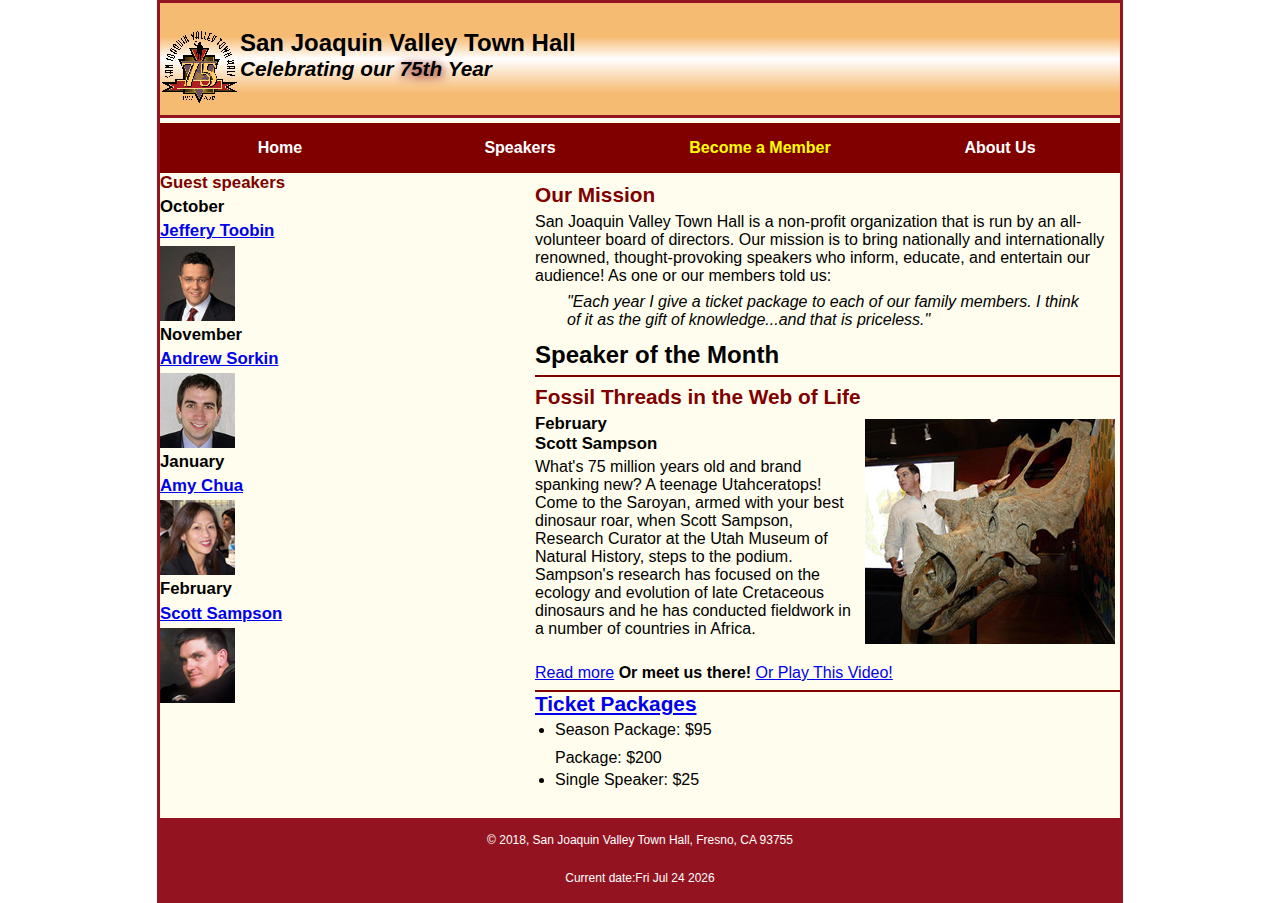
<file: index.html>
<!DOCTYPE html>
<html lang="en">

<head>
	<meta charset="utf-8">
	<title>San Joaquin Valley Town Hall</title>
	<link rel="shortcut icon" href="images/favicon.ico">
	<link rel="stylesheet" href="styles/normalize.css">
	<link rel="stylesheet" href="styles/main.css">
	<!--[View Port Tag ]-->
	<meta name="viewport" content="width=device-width, initial-scale=1">
<!-- jQuery library -->
	<script src="https://ajax.googleapis.com/ajax/libs/jquery/3.5.1/jquery.min.js"></script>

<!-- Slicknav -->
	<link rel="stylesheet" href="styles/slicknav.css">
    <script src="https://code.jquery.com/jquery-3.2.1.min.js"></script>
    <script src="js/jquery.slicknav.min.js"></script>
	<script type="text/javascript">
    $(document).ready(function(){
	$('#nav_menu').slicknav({prependTo:"#mobilemenu"});
    });
    </script>
</head>
	
<body>
	<header>
			<img src="images/town_hall_logo.gif" alt="Town Hall Image Logo">
		<h2> San Joaquin Valley Town Hall </h2>
		<h3> Celebrating our
		<span id= "shadow"><em>75th</em></span>
		Year </h3>
	</header>	
	<main>
<!--[Navigation Menu]>!-->
<nav id="mobilemenu"></nav>
<nav id="nav_menu">
	<ul>
		<li><a href="index.html">Home</a></li>
		<li><a  href="#">Speakers</a>
			<ul>
				<li><a href="toobin.html">Jeffrey Toobin</a></li>
				<li><a href="sorkin.html">Andrew Ross Sorkin</a></li>
				<li><a href="chua.html">Amy Chua</a></li>
				<li><a href="sampson.html">Scott Sampson</a></li>
			</ul>
		</li>
		<li><a href="members.html" class="current">Become a Member</a></li>
		<li class="lastitem"><a href="aboutus.html">About Us</a>
			<ul>
				<li><a href="#">Our History</a></li>
				<li><a href="#">Board of Directors</a></li>
				<li><a href="#">Past Speakers</a></li>    
				<li><a href="#">Contact Information</a></li>
			</ul>    				
		</li>         
	</ul>
</nav>
	<section class="columnone">
		<h2>Our Mission</h2>

		<p>San Joaquin Valley Town Hall is a non-profit organization that is run by an all-volunteer board of directors. Our mission is to bring nationally and internationally renowned, thought-provoking speakers who inform, educate, and entertain our audience! As one or our members told us:</p>

			<blockquote> "Each year I give a ticket package to each of our family members. I think of it as the gift of knowledge...and that is priceless." </blockquote>
		<h1> Speaker of the Month </h1>
		<article>
			<h2> Fossil Threads in the Web of Life </h2>
				<img src="images/sampson_dinosaur.jpg" alt="Sampson dinosaur Image">
			<h3> February <br>
			Scott Sampson </h3>
			<p> What's 75 million years old and brand spanking new? A teenage Utahceratops! Come to the Saroyan, armed with your best dinosaur roar, when Scott Sampson, Research Curator at the Utah Museum of Natural History, steps to the podium. Sampson's research has focused on the ecology and evolution of late Cretaceous dinosaurs and he has conducted fieldwork in a number of countries in Africa. </p> <br> 
			<a href="speakers/sampson.html">Read more</a> <b> Or meet us there! </b> <a href="media/sampson.mp4">Or Play This Video!</a>
		</article>

		<h2> <a href="tickets.html"> Ticket Packages </a></h2>
			<ul> <li> Season Package: $95 </li></ul>
			<ul> <il> Package: $200 </li></ul>
			<ul> <li> Single Speaker: $25 </li></ul>
	</section>	
	
	<aside>
		<h2>Guest speakers</h2>

		<h3> October </h3> 
			<h2> <a href= "speakers/toobin.html">Jeffery Toobin</a></h2> 
				 <img src="images/toobin75.jpg" alt="Jeffery Toobin Image">

		<h3> November </h3> 
			<h2> <a href= "speakers/sorkin.html">Andrew Sorkin</a></h2>
				 <img src="images/sorkin75.jpg" alt="Anddrew Ross Sorkin Image">
					
		<h3> January </h3>
			<h2> <a href= "speakers/chua.html">Amy Chua</a></h2>
				 <img src="images/chua75.jpg" alt="Amy Chua Image">
		<h3> February </h3>
			<h2> <a href= "speakers/sampson.html">Scott Sampson</a></h2>
			<img src="images/sampson75.jpg" alt="Scott Sampson">
			

		
	</aside>		
	</main>

	<footer>
		<p>&copy; 2018, San Joaquin Valley Town Hall, Fresno, CA 93755 </p>
		<p>
			<script> 
				var today= new Date();
				document.write("Current date:");
				document.write (today.toDateString());
			</script>
		</p>
	</footer>
</body>
</html>
</file>
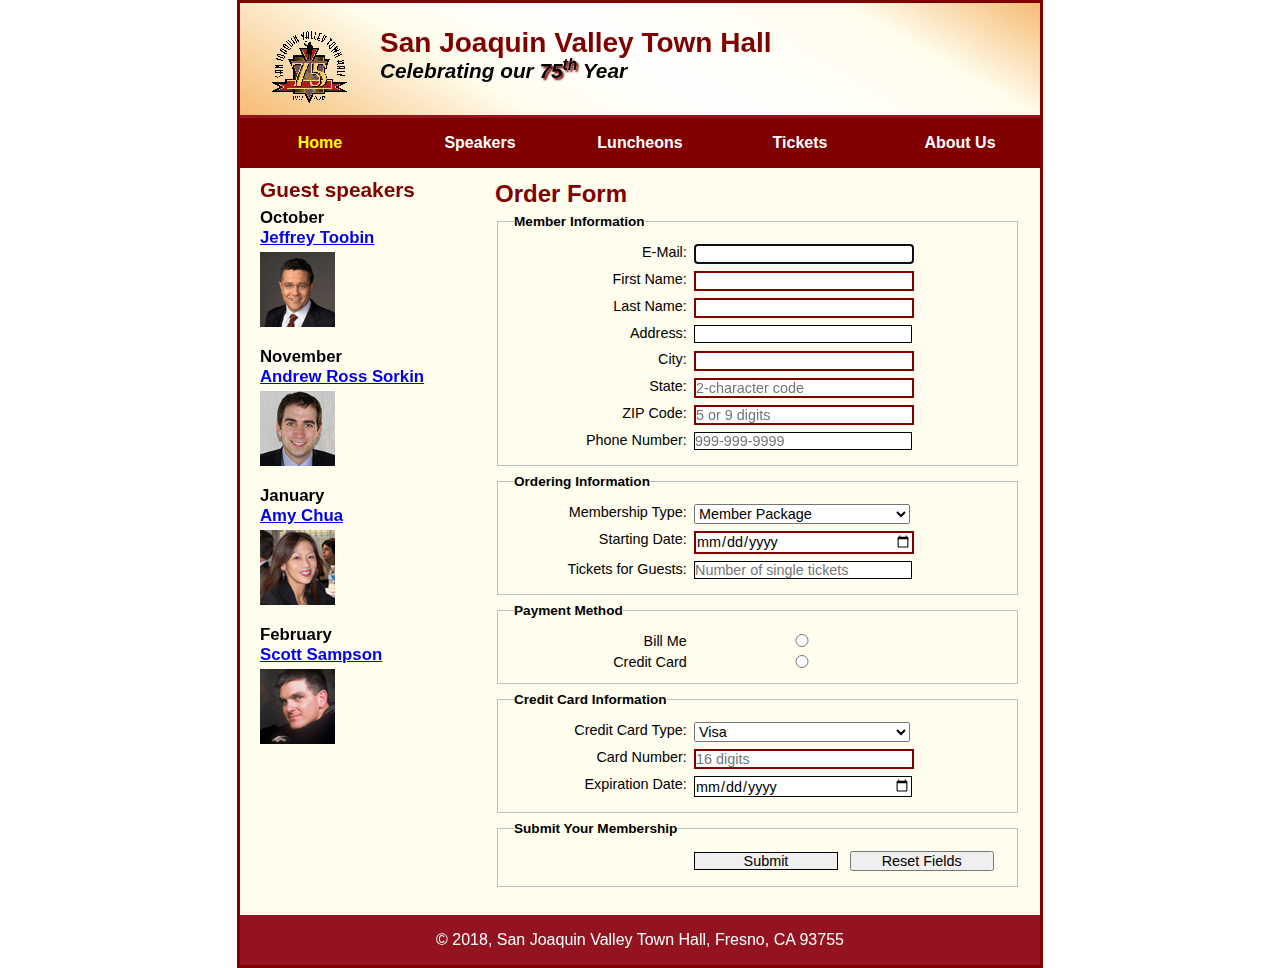
<file: tickets.html>
<!DOCTYPE html>
<html lang="en">

<head>
	<meta charset="utf-8">
	<title>San Joaquin Valley Town Hall</title>
	<link rel="shortcut icon" href="images/favicon.ico">
	<link rel="stylesheet" href="styles/normalize.css">
	<link rel="stylesheet" href="styles/tickets.css">
</head>

<body>
	<header>
		<img src="images/town_hall_logo.gif" alt="Town Hall logo" height="80">
		<h2>San Joaquin Valley Town Hall</h2>
		<h3>Celebrating our <span class="shadow">75<sup>th</sup></span> Year</h3>
	</header>
	<nav id="nav_menu">
    	<ul>
        	<li><a href="index.html" class="current">Home</a></li>
        	<li><a href="speakers.html">Speakers</a></li>
        	<li><a href="luncheons.html">Luncheons</a></li>
        	<li><a href="tickets.html">Tickets</a></li>
        	<li><a href="aboutus.html">About Us</a>
            	<ul>
                	<li><a href="#">Our History</a></li>
                	<li><a href="#">Board of Directors</a></li>
                	<li><a href="#">Past Speakers</a></li>
                	<li><a href="#">Contact Information</a></li>
            	</ul>
        	</li>
    	</ul>
	</nav>
	<main>
		<section>
			<h1>Order Form</h1>
    		<form action="register_account.html" method="get"
        		name="registration_form" id="registration_form">
    			<fieldset>
	        		<legend>Member Information</legend>
	        		<label for="email">E-Mail:</label>
	        		<input type="email" name="email" id="email" autofocus required><br>
        			<label for="first_name">First Name:</label>
					<input type="text" name="first_name" id="first_name" required><br>
					<label for="last_name">Last Name:</label>
					<input type="text" name="last_name" id="last_name" required><br>
					<label for="address">Address:</label>
					<input type="text" name="address" id="address"><br>
					<label for="city">City:</label>
					<input type="text" name="city" id="city" required><br>
					<label for="state">State:</label>
					<input type="text" name="state" id="state" required maxlength="2" placeholder="2-character code"><br>
					<label for="zip">ZIP Code:</label>
					<input type="text" name="zip" id="zip" required placeholder="5 or 9 digits" 
				           pattern="^\d{5}(-\d{4})?$" title="Either 5 or 9 digits"><br>
					<label for="phone">Phone Number:</label>
					<input type="tel" name="phone" id="phone" placeholder="999-999-9999" 
				       	   pattern="\d{3}[\-]\d{3}[\-]\d{4}" title="Must be 999-999-999 format"><br>
				</fieldset>

				<fieldset>
					<legend>Ordering Information</legend>
					<label for="membership_type">Membership Type:</label>
					<select name="membership_type" id="membership_type">
				    	<option value="j">Member Package</option>
				    	<option value="r">Donor Package</option>            
				    	<option value="c">Single Ticket</option>
					</select><br>
					<label for="starting_date">Starting Date:</label>
					<input type="date" name="starting_date" id="starting_date" required><br>
					<label for="tickets">Tickets for Guests:</label>
					<input type="number" name="tickets" id="tickets" min="1" max="4" placeholder="Number of single tickets"><br>
				</fieldset>

				<fieldset id="payment">
					<legend>Payment Method</legend>
						<input type="radio" name="bill me" id="bill me">
						<label for="bill me">Bill Me</label><br>
						<input type="radio" name="credit card" id="credit card" value="credit card">
						<label for="credit card">Credit Card</label><br>
				</fieldset>
				<fieldset>
					<legend>Credit Card Information</legend>
					<label for="creditcardtype">Credit Card Type:</label>
					<select name="creditcardtype" id="creditcardtype">
				    	<option value="j">Visa</option>
				    	<option value="r">Mastercard</option>            
				    	<option value="c">Discover</option>
					</select><br>
					<label for="cardnumber">Card Number:</label>
					<input type="text" name="creditcardnumber" id="cardnumber" placeholder="16 digits"required><br>
					<label for="expirationdate">Expiration Date:</label>
					<input type="date" name="expirationdate" id="expirationdate" min="january 2017" max="december 2021" placeholder="january2017"><br>

				</fieldset>

				<fieldset id="buttons">
					<legend>Submit Your Membership</legend>
					<label>&nbsp;</label>
					<input type="submit" id="submit" value="Submit">
					<input type="reset" id="reset" value="Reset Fields"><br>
				</fieldset>
			</form>
		</section>
		<aside>
			<h2>Guest speakers</h2>
			<h3>October<br><a href="speakers/toobin.html">Jeffrey Toobin</a></h3>
			<img src="images/toobin75.jpg" alt="Jeffrey Toobin photo">
			<h3>November<br><a href="speakers/sorkin.html">Andrew Ross Sorkin</a></h3>
			<img src="images/sorkin75.jpg" alt="Andrew Ross Sorkin photo">
			<h3>January<br><a href="speakers/chua.html">Amy Chua</a></h3>
			<img src="images/chua75.jpg" alt="Amy Chua photo">
			<h3>February<br><a href="speakers/c7_sampson.html">Scott Sampson</a></h3>
			<img src="images/sampson75.jpg" alt="Scott Sampson photo">
		</aside>
	</main>
	<footer>
		<p>&copy; 2018, San Joaquin Valley Town Hall, Fresno, CA 93755</p>
	</footer>
</body>
</html>
</file>
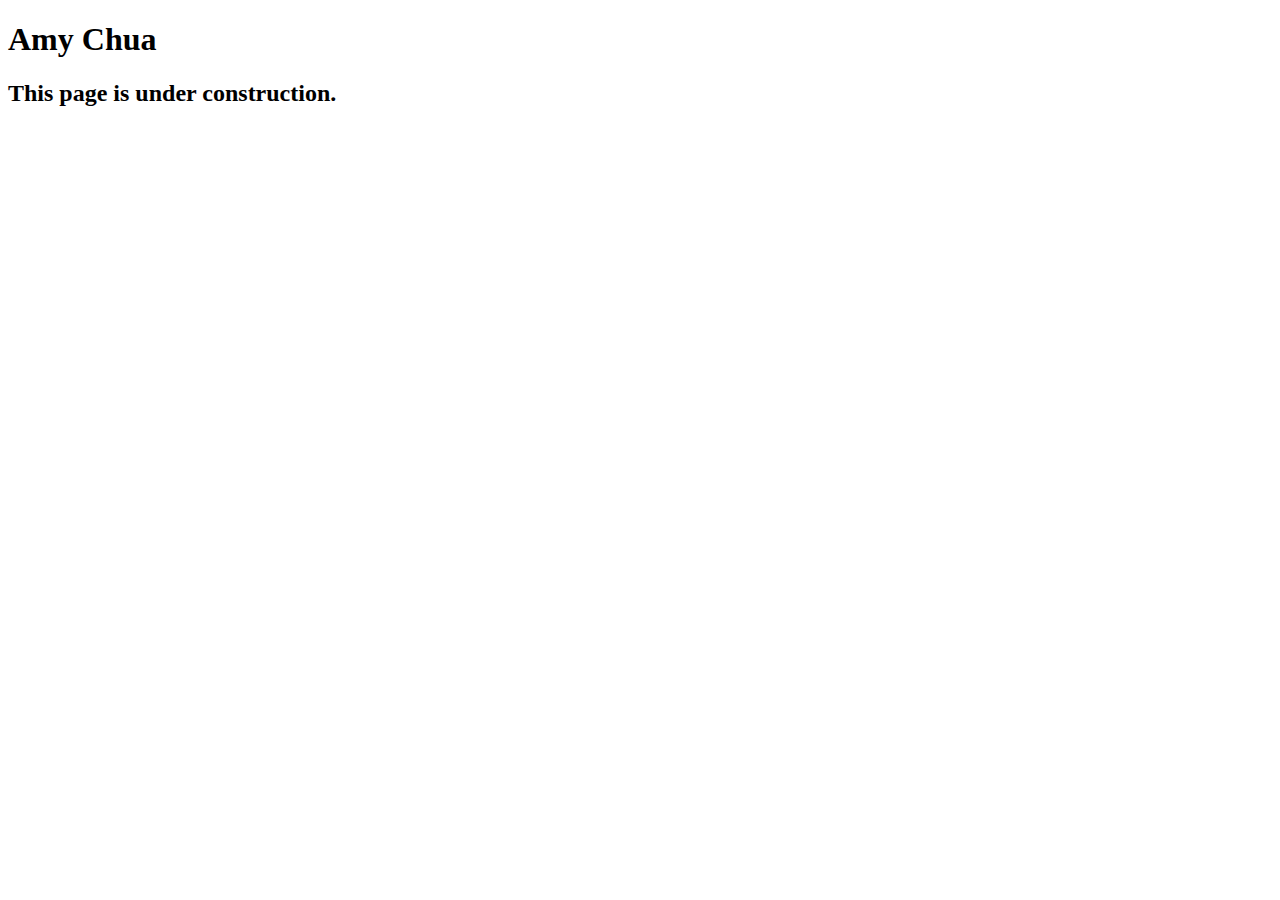
<file: speakers/chua.html>
<!DOCTYPE html>
<html lang="en">

<head>
	<meta charset="utf-8">
	<title>San Joaquin Valley Town Hall</title>
	<link rel="shortcut icon" href="images/favicon.ico">
</head>

<body>
	<main>
		<h1>Amy Chua</h1>
		<h2>This page is under construction.</h2>
	</main>
</body>

</html>
</file>
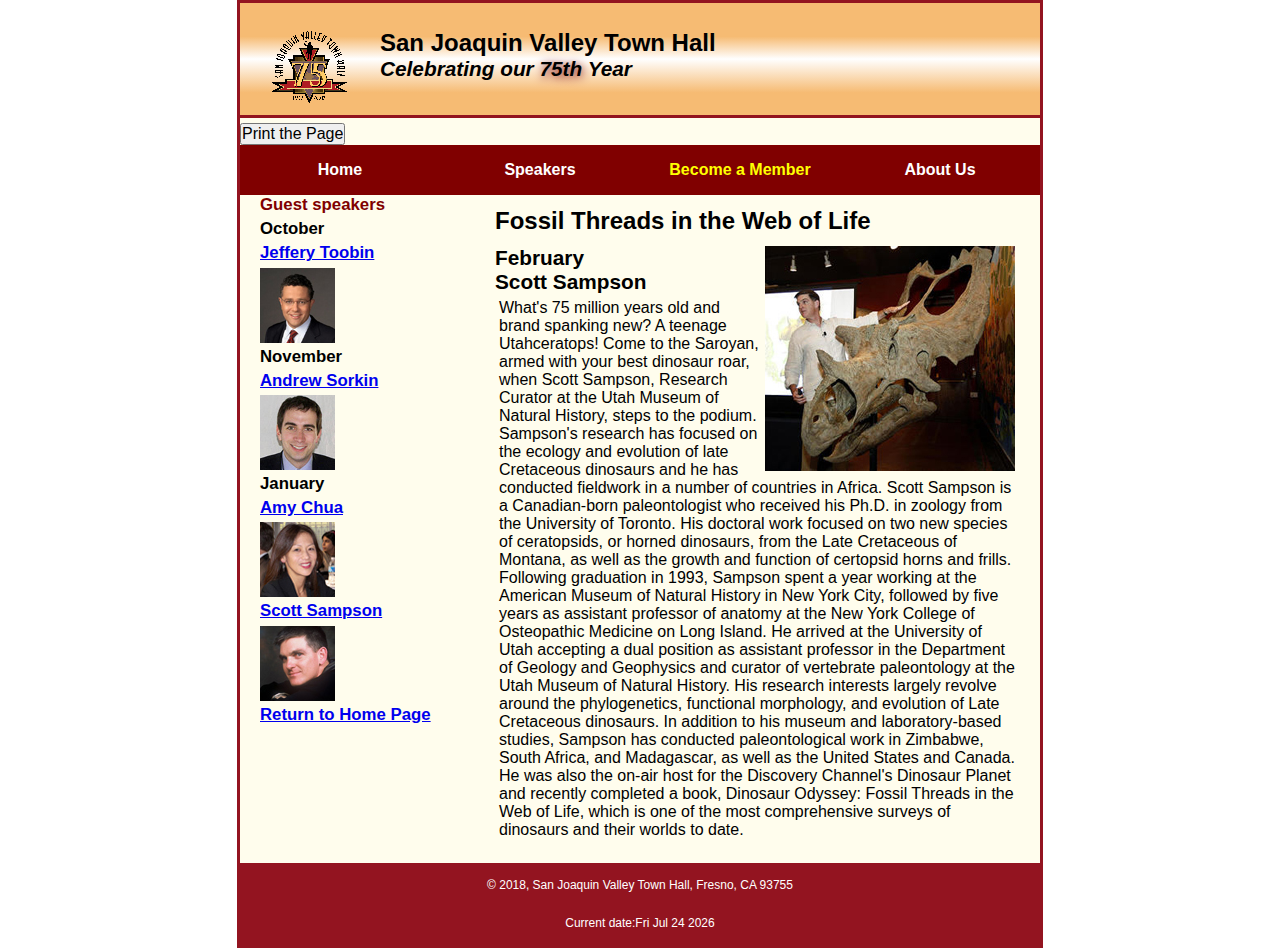
<file: speakers/sampson.html>
<!DOCTYPE html>
<html lang="en">

<head>
	<meta charset="utf-8">
	<title>San Joaquin Valley Town Hall</title>
	<link rel="shortcut icon" href="../images/favicon.ico">
	<link rel="stylesheet" href="../styles/normalize.css">
	<link rel="stylesheet" href="../styles/speaker.css">
	<script src="../js/printpage.js"></script>
</head>
<body>
	<header>
			<img src="../images/town_hall_logo.gif" alt="Town Hall Image Logo">
		<h2> San Joaquin Valley Town Hall </h2>
		<h3> Celebrating our
		<span id= "shadow"><em>75th</em></span>
		Year </h3>
	</header>
	<main>
		<input type="button" id="print" value="Print the Page">
<!--[Navigation Menu]>!-->
<nav id="nav_menu">
	<ul>
		<li><a href="index.html">Home</a></li>
		<li><a  href="#">Speakers</a>
			<ul>
				<li><a href="toobin.html">Jeffrey Toobin</a></li>
				<li><a href="sorkin.html">Andrew Ross Sorkin</a></li>
				<li><a href="chua.html">Amy Chua</a></li>
				<li><a href="sampson.html">Scott Sampson</a></li>
			</ul>
		</li>
		<li><a href="members.html" class="current">Become a Member</a></li>
		<li class="lastitem"><a href="aboutus.html">About Us</a>
			<ul>
				<li><a href="#">Our History</a></li>
				<li><a href="#">Board of Directors</a></li>
				<li><a href="#">Past Speakers</a></li>    
				<li><a href="#">Contact Information</a></li>
			</ul>    				
		</li>         
	</ul>
</nav>
	<section> 
        <h1>Fossil Threads in the Web of Life</h1>
            <img src="../images/sampson_dinosaur.jpg" alt="Sampson dinosaur Image">
			<h2>February <br> Scott Sampson </h2> 
<p> What's 75 million years old and brand spanking new? A teenage Utahceratops! Come to the 
Saroyan, armed with your best dinosaur roar, when Scott Sampson, Research Curator at the 
Utah Museum of Natural History, steps to the podium. Sampson's research has focused on the 
ecology and evolution of late Cretaceous dinosaurs and he has conducted fieldwork in a number 
of countries in Africa.

Scott Sampson is a Canadian-born paleontologist who received his Ph.D. in zoology from the 
University of Toronto. His doctoral work focused on two new species of ceratopsids, or horned 
dinosaurs, from the Late Cretaceous of Montana, as well as the growth and function of certopsid 
horns and frills.

Following graduation in 1993, Sampson spent a year working at the American Museum of Natural 
History in New York City, followed by five years as assistant professor of anatomy at the New 
York College of Osteopathic Medicine on Long Island. He arrived at the University of Utah 
accepting a dual position as assistant professor in the Department of Geology and Geophysics 
and curator of vertebrate paleontology at the Utah Museum of Natural History. His research 
interests largely revolve around the phylogenetics, functional morphology, and evolution of 
Late Cretaceous dinosaurs.

In addition to his museum and laboratory-based studies, Sampson has conducted paleontological 
work in Zimbabwe, South Africa, and Madagascar, as well as the United States and Canada. He was 
also the on-air host for the Discovery Channel's Dinosaur Planet and recently completed a book, 
Dinosaur Odyssey: Fossil Threads in the Web of Life, which is one of the most 
comprehensive surveys of dinosaurs and their worlds to date.
</p>
	</section>	
	<aside>
        <h2> Guest speakers</h2>

		<h3> October </h3> 
			<h2> <a href= "../speakers/toobin.html">Jeffery Toobin</a></h2> 
				 <img src="../images/toobin75.jpg" alt="Jeffery Toobin Image">

		<h3> November </h3> 
			<h2> <a href= "../speakers/sorkin.html">Andrew Sorkin</a></h2>
				 <img src="../images/sorkin75.jpg" alt="Anddrew Ross Sorkin Image">
					
		<h3> January </h3>
			<h2> <a href= "../speakers/chua.html">Amy Chua</a></h2>
                 <img src="../images/chua75.jpg" alt="Amy Chua Image">
            <h2> <a href= "../speakers/sampson.html">Scott Sampson</a></h2>
				 <img src="../images/sampson75.jpg" alt="Scott Sampson">
			<h3> <a href="../index.html">Return to Home Page</a></h3>
    </aside>			
    
	</main>
	<footer>
		<p>&copy; 2018, San Joaquin Valley Town Hall, Fresno, CA 93755 </p>
		<p>
			<script> 
				var today= new Date();
				document.write("Current date:");
				document.write (today.toDateString());
			</script>
		</p>
	</footer>
</body>
</html>
</file>
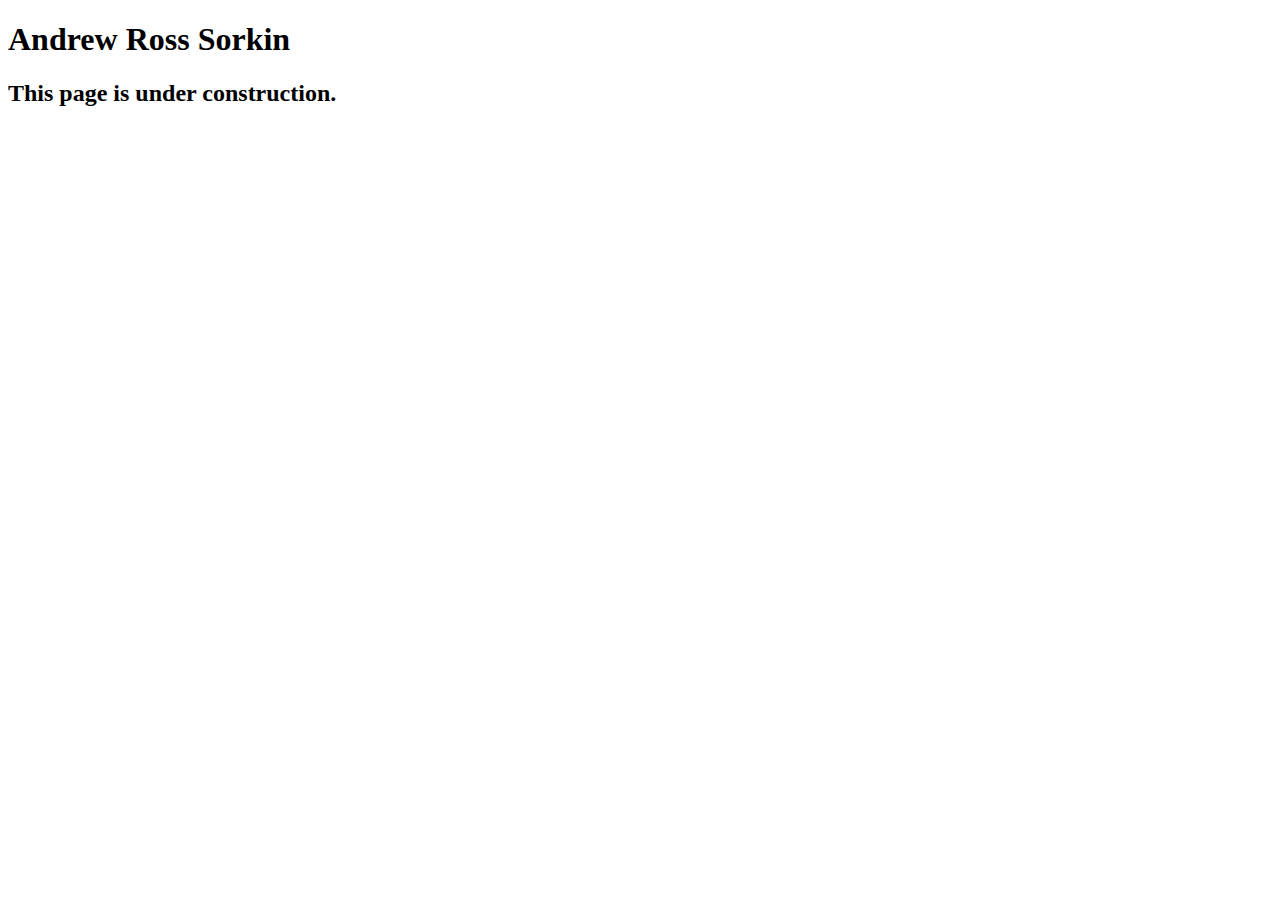
<file: speakers/sorkin.html>
<!DOCTYPE html>
<html lang="en">

<head>
	<meta charset="utf-8">
	<title>San Joaquin Valley Town Hall</title>
	<link rel="shortcut icon" href="images/favicon.ico">
</head>

<body>
	<main>
		<h1>Andrew Ross Sorkin</h1>
		<h2>This page is under construction.</h2>
	</main>
</body>

</html>
</file>
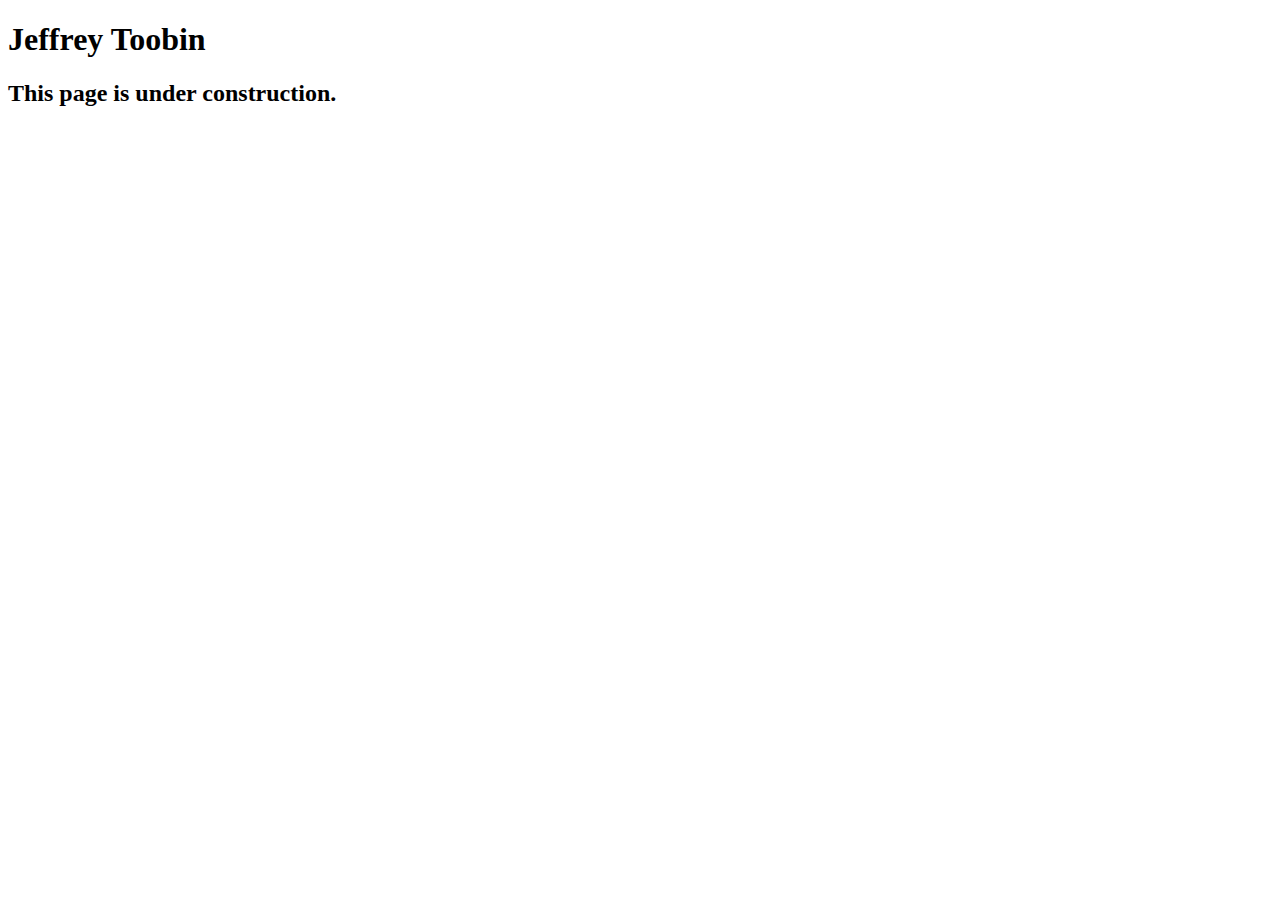
<file: speakers/toobin.html>
<!DOCTYPE html>
<html lang="en">

<head>
	<meta charset="utf-8">
	<title>San Joaquin Valley Town Hall</title>
	<link rel="shortcut icon" href="images/favicon.ico">
</head>

<body>
    <main>
	    <h1>Jeffrey Toobin</h1>
	    <h2>This page is under construction.</h2>	        
    </main>
</body>

</html>
</file>
<file: styles/tickets.css>
/* the styles for the elements */
* {
	margin: 0;
	padding: 0;
}
html {
	background-color: white;
}
body {
	font-family: Arial, Helvetica, sans-serif;
    font-size: 100%;
    width: 800px;
    margin: 0 auto;
    border: 3px solid #800000;
    background-color: #fffded;
}
a:focus, a:hover {
	font-style: italic;
}
/* the styles for the header */
header {
	padding: 1.5em 0 2em 0;
	border-bottom: 3px solid #931420;
	background-image: -moz-linear-gradient(
	    30deg, #f6bb73 0%, #f6bb73 30%, white 50%, #f6bb73 80%, #f6bb73 100%);
	background-image: -webkit-linear-gradient(
	    30deg, #f6bb73 0%, #fffded 30%, white 50%, #fffded 80%, #f6bb73 100%);
	background-image: -o-linear-gradient(
	    30deg, #f6bb73 0%, #fffded 30%, white 50%, #fffded 80%, #f6bb73 100%);
	background-image: linear-gradient(
	    30deg, #f6bb73 0%, #fffded 30%, white 50%, #fffded 80%, #f6bb73 100%);
}
header h2 {
	font-size: 175%;
	color: #800000;
}
header h3 {
	font-size: 130%;
	font-style: italic;
}
header img {
	float: left;
	padding: 0 30px;
}
.shadow {
	text-shadow: 2px 2px 2px #800000;
}
/* the styles for the form */
fieldset {
    margin-top: none;
    margin-bottom: .5em;
	padding-top: .5em;
	padding-bottom: .5em;
	padding-left: 1em;
	padding-right: 1em;
}
legend {
    color: black;
    font-weight: bold;
    font-size: 85%;
    margin-bottom: .5em;
}
label {
    float: left;
    width: 12em;
    text-align: right;
}
label, input, select {
	font-size: 90%;
}
input, select {
    width: 15em;
    margin-left: .5em;
    margin-bottom: .5em;
}
input:required, input[required] {
	border: 2px solid #800000;
}
input:valid {
	border: 1px solid black;
}
input:invalid {
	box-shadow: none;
	border: 2px solid #800000;
}
br {
    clear: both;
}
#payment input label{
	float: none;
	width: auto;
	margin-left: 3em;
}
#buttons input {
	width: 10em;
	float: inline;

}
/* the styles for the navigation menu */
#nav_menu ul {
	list-style-type: none;
	margin: 0;
	padding: 0;
	position: relative;
}
#nav_menu ul li {
	float: left;
}
#nav_menu ul li a {
    display: block;
    width: 160px;
    text-align: center;
    padding: 1em 0;
    text-decoration: none;
    background-color: #800000;
    color: white;
    font-weight: bold;
}
#nav_menu a.current {
	color: yellow;
}
#nav_menu ul ul {
    display: none;
    position: absolute;
    top: 100%;
}
#nav_menu ul ul li {
	float: none;
}
#nav_menu ul li:hover > ul {
	display: block;
}
#nav_menu > ul::after {
    content: "";
    clear: both;
    display: block;
}

/* the styles for the main content */
main {
	clear: left;
}

/* the styles for the section */
section {
	width: 525px;
	float: right;
	padding: 0 20px 20px 20px;
}
section h1 {
	font-size: 150%;
	color: #800000;
	padding: .5em 0 .25em 0;
	margin: 0;
}

/* the styles for the aside */
aside {
	width: 215px;
	float: right;
	padding: 0 0 20px 20px;
}
aside h2 {
	color: #800000;
	font-size: 130%;
	padding: .5em 0 .25em 0;
}

aside h3 {
	font-size: 105%;
	padding-bottom: .25em;
}
aside img {
	padding-bottom: 1em;
}

/* the styles for the footer */
footer {
	background-color: #931420;
	clear: both;
}
footer p {
	text-align: center;
	color: white;
	padding: 1em 0;
}
</file>
<file: styles/main.css>
html {
	background-color:white;
}
/* the reset selector */
* {
	margin: 0%;
	padding: 0%;
}
/* the styles for the elements */
body {
	font-family: Arial, Helvetica, sans-serif;
	font-size: 100%;
	width: 98%;
	max-width: 960px;
	margin: 0px auto;
	border: 3px solid #931420;
	background-color: #fffded;
}
/* the styles for the header */ 
header {
	border-bottom: solid;
	border-width: 3px;
	border-color: #931420;
	padding-top: 1.5em;
	padding-bottom: 2em;
	background-image: linear-gradient(#f6bb73 0%, #f6bb73 30%, white 50%, #f6bb73 80%, #f6bb73 100%);
}
header h2 {
	padding-top: 1.5px;
	font-size: 170%
	color #800000;
}
header h3 {
	font-size: 130%;
	font-style: italic;
	text-align: 30px;
	padding-bottom: 2px;
}
#shadow {
	text-shadow: 1px 2px 10px maroon;
}
header img {
	float: left;
	padding-right: 30px 3.125%;
	padding-left: 30px 3.125%;
	padding-bottom: 1em;
}
/* The styles for the navigation menu */
#nav_menu ul {
	list-style: none;
	position: relative;
	margin-left: auto;
	padding: 0;
	width: 100%;
}
#nav_menu ul li {
	float: left;
	width: 25%;
}
#nav_menu ul ul {
	display: none;  
	position: absolute;
	top: 100%;  
	width: 100%;
}
#nav_menu ul ul li {
	float: none;  
}
#nav_menu ul li:hover > ul {
	display: block;
}
#nav_menu ul li a {
	text-align: center;
	display: block;
	padding: 1em 0;
	text-decoration: none;
	background-color: maroon;
	color: white;
	font-weight: bold;
}
#nav_menu ul li a.current {
	color: yellow;
}
#nav_menu ul li a:hover, #nav_menu ul li a:focus {
	background-color: gray;
}
#nav_menu > ul::after {
	content: "";
	display: block;
	clear: both;
}
/* the styles for the main section */
main { clear: left;  
	width: 100%;
}
.columnone {
	width: 60.937%;
	float: right;
	padding-right: 20px 2.0833%;
	padding-left: 20px 2.0833%;
	padding-bottom: 20px;
}
section h2 { 
	font-size: 130%; 
	color: maroon; 
	padding-top: .5em;
	padding-bottom: .25em;
}
section p {
	padding-bottom: .5em;
}
section blockquote {
	padding-right: 2em;
	padding-left: 2em;
	font-style: italic;
}
section h1 {
	font-size: 150%;
	padding-top: .5em;
	padding-bottom: .25em;
	margin-top: 0%;
	margin-bottom: 0%;

}
article {
	float: right;
	padding-top: .5em;
	padding-bottom: .5em;
	border-top: 2px solid #800000;
	border-bottom: 2px solid #800000;
}
article h2 {
	padding-top: 0em;
}
article img {
	float: right;
	margin: 5px;
	border: 1px;
	border-color: black;
}
article h3 {
	font-size: 105%;
	padding-bottom: .25em;
}
section ul {
	padding-bottom: .25em;
	padding-left: 1.25em;
}
section li {
	padding-bottom: .35em;
}
aside {
	width: 26.562%;
	float: left;
	padding-left: 20px 2.0833%;
	padding-bottom: 20px;
}
aside h2 {
	font-size: 105%;  
	font-style: bold;
	padding-bottom: .25em;
	color: maroon;
}
aside h3 {
	font-size: 105%;  
	font-style: bold;
	padding-bottom: .25em;
}
/* the styles for the footer */
footer {
	border: 3px solid #931420;
	background-color: #931420;
	clear: both;
}
footer p {
	font-size: 75%;
	text-align: center;
	color: white;
	padding-top: 1em;
	padding-bottom: 1em;
}
.clearfix::after {
    clear: both;
    content: "";
	display: table;
}
#mobilemenu {
	display: none;
}
@media only screen and (max-width: 959px) {
	section h1 {
		font-size: 135%;
	}
	section h2 {
		font-size: 120%
	}
	aside h2 {
		font-size: 120%;
	}
}
@media only screen and (max-width: 767px) {
	#nav_menu {
		display: none;
	  }
	  #mobilemenu {
		display: block;
	  }
	  .slicknav_menu {
		background-color: #800000!important;
	  }
	  header img {
		  float: none;
		  max-width: 30%;
	  }
	  header {
		margin: 0;
	  }
	  .columnone {
		  float: none;
		  width: 95%;
	  }
	  aside {
		  float: none;
		  padding-right: 20px 2.0833%;
		  width: 95%;
		  text-align: center;
		  margin: auto;
	  }
	  article {
		  text-align: center;
		  margin: auto;
	  }
	}
@media only screen and (max-width: 479px) {
	body {
		font-size: 90%;
	}
}
</file>
<file: styles/speaker.css>
html {
	background-color:white;
}
/* the reset selector */
* {
	margin: 0%;
	padding: 0%;
}
/* the styles for the elements */
body {
	font-family: Arial, Helvetica, sans-serif;
	font-size: 100%;
	width: 800px;
	margin: 0px auto;
	border: 3px solid #931420;
	background-color: #fffded;
}
/* the styles for the header */ 
header {
	border-bottom: solid;
	border-width: 3px;
	border-color: #931420;
	padding-top: 1.5em;
	padding-bottom: 2em;
	background-image: linear-gradient(#f6bb73 0%, #f6bb73 30%, white 50%, #f6bb73 80%, #f6bb73 100%);
}
header h2 {
	padding-top: 1.5px;
	font-size: 170%
	color #800000;
}
header h3 {
	font-size: 130%;
	font-style: italic;
	text-align: 30px;
	padding-bottom: 2px;
}
#shadow {
	text-shadow: 1px 2px 10px maroon;
}

header img {
	float: left;
	padding-right: 30px;
	padding-left: 30px;
	padding-bottom: 1em;
}
/* The styles for the operation of the 2-tier navigation menu */
#nav_menu ul {
	list-style: none;
	position: relative;
	margin-left: auto;
	padding: 0;
	width: 100%;
}
#nav_menu ul li {
	float: left;
	width: 25%;
}
#nav_menu ul ul {
	display: none;  
	position: absolute;
	top: 100%;  
	width: 100%;
}
#nav_menu ul ul li {
	float: none;  
}
#nav_menu ul li:hover > ul {
	display: block;
}
#nav_menu ul li a {
	text-align: center;
	display: block;
	padding: 1em 0;
	text-decoration: none;
	background-color: maroon;
	color: white;
	font-weight: bold;
}
#nav_menu ul li a.current {
	color: yellow;
}
#nav_menu ul li a:hover, #nav_menu ul li a:focus {
	background-color: gray;
}
#nav_menu > ul::after {
	content: "";
	display: block;
	clear: both;
}
/* the styles for the main section */
main { clear: left;  
	width: 100%;
}
section {
	width: 525px;
	float: right;
	padding-right: 20px;
	padding-left: 20px;
	padding-bottom: 20px;
}
section h2 { 
	font-size: 130%; 
	color: black;
	padding-top: .25em;
	padding-bottom: .25em;
}
section p {
    padding-bottom: .25em;
    padding-left: .25em;
}
section h1 {
	font-size: 150%;
	padding-top: .5em;
	padding-bottom: .25em;
	margin-top: 0%;
	margin-bottom: 0%;
}
section img {
	float: right;
	margin: 5px;
	border: 1px;
	border-color: black;
}
section h3 {
	font-size: 105%;
	padding-bottom: .25em;
}
section p{
	font-size: 100%;
}
aside {
	width: 215px;
	float: left;
	padding-left: 20px;
	padding-bottom: 20px;
}
aside h2 {
	font-size: 105%;  
	font-style: bold;
	padding-bottom: .25em;
	color: maroon;
}
aside h3 {
	font-size: 105%;  
	font-style: bold;
	padding-bottom: .25em;
}

/* the styles for the footer */
footer {
	border: 3px solid #931420;
	background-color: #931420;
	clear: both;
}
footer p {
	font-size: 75%;
	text-align: center;
	color: white;
	padding-top: 1em;
	padding-bottom: 1em;
}
.clearfix::after {
    clear: both;
    content: "";
    display: table;
}
</file>
